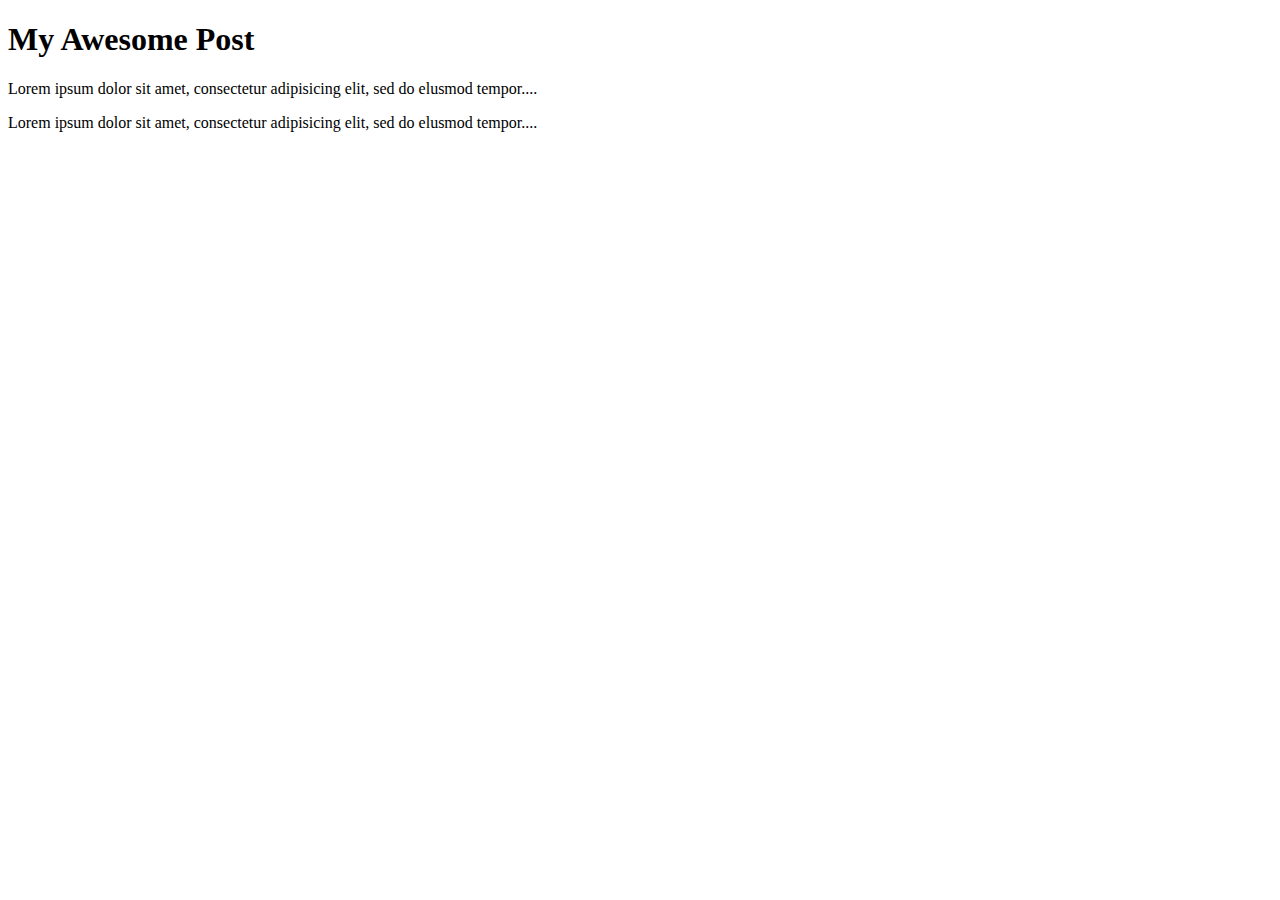
<file: appendprepend.html>
<!DOCTYPE html>
<html>
  <head>
    <meta charset=utf-8>
    <title>Appending Content</title>
  </head>
  
  <body>
    
    <article>
      
      <h1>My Awesome Post</h1>
      
      <p>
        Lorem ipsum dolor sit amet, consectetur adipisicing elit, sed do elusmod tempor....
      </p>
      <p>
        Lorem ipsum dolor sit amet, consectetur adipisicing elit, sed do elusmod tempor....
      </p>
    </article>
  
  
  
  
  
  
    <script src="http://ajax.googleapis.com/ajax/libs/jquery/1.7.1/jquery.min.js"> </script>

  
    <script>
      
      (function() {
        
        $('article').append('Hello from the Javascript'); <!-- add string to the end of article-->
        $('article').prepend('Hello from the Javascript'); <!-- add string to the top of article -->
        $('h1').after('Hello from the Javascript');  <!-- go to h1 element and add string after it-->
        
        <!-- you can also create a tag and apply attributes in javascript like so-->
        $('<h2></h2>', {
            text: 'Hello from Javascript',
            class: 'myClass'
        }).insertAfter('h1');<!--use if you created the element yourself, use after if the element already existed-->
        }
      })();
      
      <!--need to review again-->
      
      
      
    </script>
  </body>
</html>
</file>
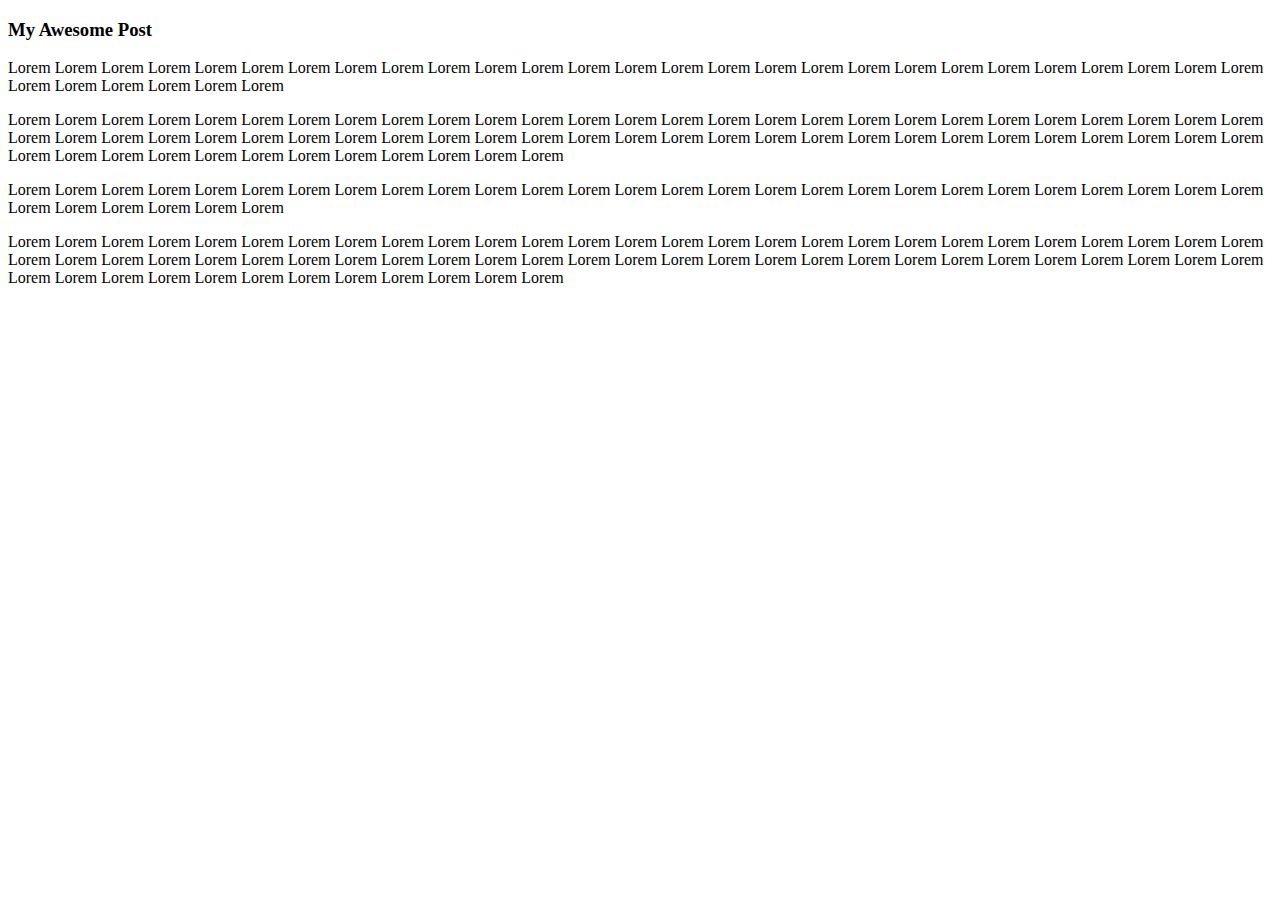
<file: effects-1.html>
<!DOCTYPE html>
<html>
  <head>
    <meta charset=utf-8>
    <title>Appending Content</title>
  </head>
  
  <body>


  <p>
   <h3>My Awesome Post</h3>
   
   <p>Lorem Lorem Lorem Lorem Lorem Lorem Lorem Lorem Lorem Lorem Lorem Lorem Lorem Lorem Lorem Lorem Lorem Lorem Lorem Lorem Lorem Lorem Lorem Lorem Lorem Lorem Lorem Lorem Lorem Lorem Lorem Lorem Lorem </p>
      
   <p>Lorem Lorem Lorem Lorem Lorem Lorem Lorem Lorem Lorem Lorem Lorem Lorem Lorem Lorem Lorem Lorem Lorem Lorem Lorem Lorem Lorem Lorem Lorem Lorem Lorem Lorem Lorem Lorem Lorem Lorem Lorem Lorem Lorem Lorem Lorem Lorem Lorem Lorem Lorem Lorem Lorem Lorem Lorem Lorem Lorem Lorem Lorem Lorem Lorem Lorem Lorem Lorem Lorem Lorem Lorem Lorem Lorem Lorem Lorem Lorem Lorem Lorem Lorem Lorem Lorem Lorem </p>
   
   <p>Lorem Lorem Lorem Lorem Lorem Lorem Lorem Lorem Lorem Lorem Lorem Lorem Lorem Lorem Lorem Lorem Lorem Lorem Lorem Lorem Lorem Lorem Lorem Lorem Lorem Lorem Lorem Lorem Lorem Lorem Lorem Lorem Lorem </p>
         
   <p>Lorem Lorem Lorem Lorem Lorem Lorem Lorem Lorem Lorem Lorem Lorem Lorem Lorem Lorem Lorem Lorem Lorem Lorem Lorem Lorem Lorem Lorem Lorem Lorem Lorem Lorem Lorem Lorem Lorem Lorem Lorem Lorem Lorem Lorem Lorem Lorem Lorem Lorem Lorem Lorem Lorem Lorem Lorem Lorem Lorem Lorem Lorem Lorem Lorem Lorem Lorem Lorem Lorem Lorem Lorem Lorem Lorem Lorem Lorem Lorem Lorem Lorem Lorem Lorem Lorem Lorem </p>



    <script src="http://ajax.googleapis.com/ajax/libs/jquery/1.7.1/jquery.min.js"> </script>

  
    <script>

      (function () {
        $('html').addClass('js');
        
        var contactForm - {
          
         container: $('#contact'),
           
         config: {
           effect: 'slideToggle'
         },
          init:function() {
          <!--it is our constructor-->
          
          $('<button></button>', {
              text: 'Contact Me'
          })
          .insertAfter('article:first')
          .on('click', this.show) <!-- when user clicks the object contactForm and show-->
        <!--still dont understand why we dont call the show method above and the teacher actually coded the method-->
        
        show: function() {
          contactForm.container.show();
        },
        close: function() {
          var $this = $(this);
          $('<span class = close>X</span>')
            .prependTo(this)
            .on('click', function() {
              <!-- taking out : contactForm.container.show();-->
              <!-- $this.hide();-->
              <!--above replaced with slide toggle -->
              $this[contactForm.config.effect](500); <!--refer to line 36-->
            })
        },
          }
      })
    </script>
  </body>
</html>
</file>
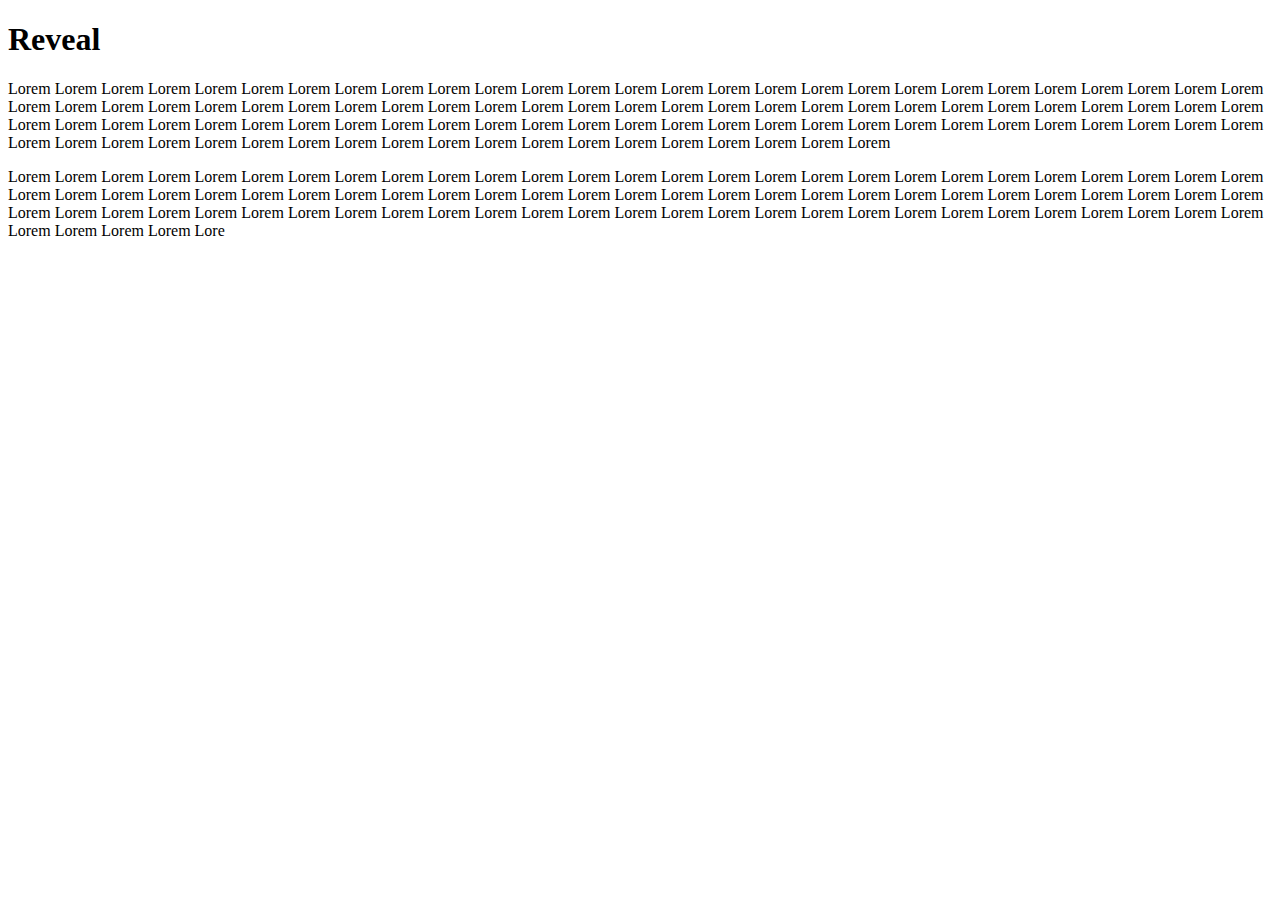
<file: effectspeeds.html>
<!DOCTYPE html>
<html>
  <head>
    <meta charset=utf-8>
    <title>The this Keyword</title>
  </head>
    
  
  <body>
    
    <h1>Reveal</h1>
 
    <div class=content>
      <p>
        Lorem Lorem Lorem Lorem Lorem Lorem Lorem Lorem Lorem Lorem Lorem Lorem Lorem Lorem Lorem Lorem Lorem Lorem Lorem Lorem Lorem Lorem Lorem Lorem Lorem Lorem Lorem Lorem Lorem Lorem Lorem Lorem Lorem Lorem Lorem Lorem Lorem Lorem Lorem Lorem Lorem Lorem Lorem Lorem Lorem Lorem Lorem Lorem Lorem Lorem Lorem Lorem Lorem Lorem Lorem Lorem Lorem Lorem Lorem Lorem Lorem Lorem Lorem Lorem Lorem Lorem Lorem Lorem Lorem Lorem
        Lorem Lorem Lorem Lorem Lorem Lorem Lorem Lorem Lorem Lorem Lorem Lorem Lorem Lorem Lorem
        Lorem Lorem Lorem Lorem Lorem Lorem Lorem Lorem Lorem Lorem Lorem Lorem Lorem Lorem Lorem
      </p>

      <p>
        Lorem Lorem Lorem Lorem Lorem Lorem Lorem Lorem Lorem Lorem Lorem Lorem Lorem Lorem Lorem Lorem Lorem Lorem Lorem Lorem Lorem Lorem Lorem Lorem Lorem Lorem Lorem Lorem Lorem Lorem Lorem Lorem Lorem Lorem Lorem Lorem Lorem Lorem Lorem Lorem Lorem Lorem Lorem Lorem Lorem Lorem Lorem Lorem Lorem Lorem Lorem Lorem Lorem Lorem Lorem Lorem Lorem Lorem Lorem Lorem Lorem Lorem Lorem Lorem Lorem Lorem Lorem Lorem Lorem Lorem
        Lorem Lorem Lorem Lorem Lorem Lorem Lorem Lorem Lorem Lorem Lorem Lorem Lorem Lorem Lorem
        Lore
      </p>
    </div>
    
    <script src="http://ajax.googleapis.com/ajax/libs/jquery/1.7.1/jquery.min.js"> </script>


  <script>
    
    
    $('div.content').hide();
    
    $('h1').on('click', function() {
       $(this).next().slideDown(2000); <!--all of the elements after h1 element slide down when clicked at 2 seconds-->
       
       <!--other speed options in slow and fast-->
       <!--refer to jquery source for method understanding-->

    <!--CREATING YOUR OWN EFFECTS-->
    
       jquery.fn.flash = function( speed, easing, callback) {
         
         var $this = $(this);
         
         return this.slidedown(500, function() {
          
         $(this).delay(2000).slideUp(500);
         console.log('hi there');
      });  <!-- jquery.fn just animates a function -->
       
      $('h1').on('click', function() {
        $(this).next('div.content').flash(); <!--here we use our custom method-->
        
      });
    })
    
    
    <!--full control with animate-->
    <!--will need to review 3.5-->
    
    
  </script>
  
  
  </body>
  

</html>
</file>
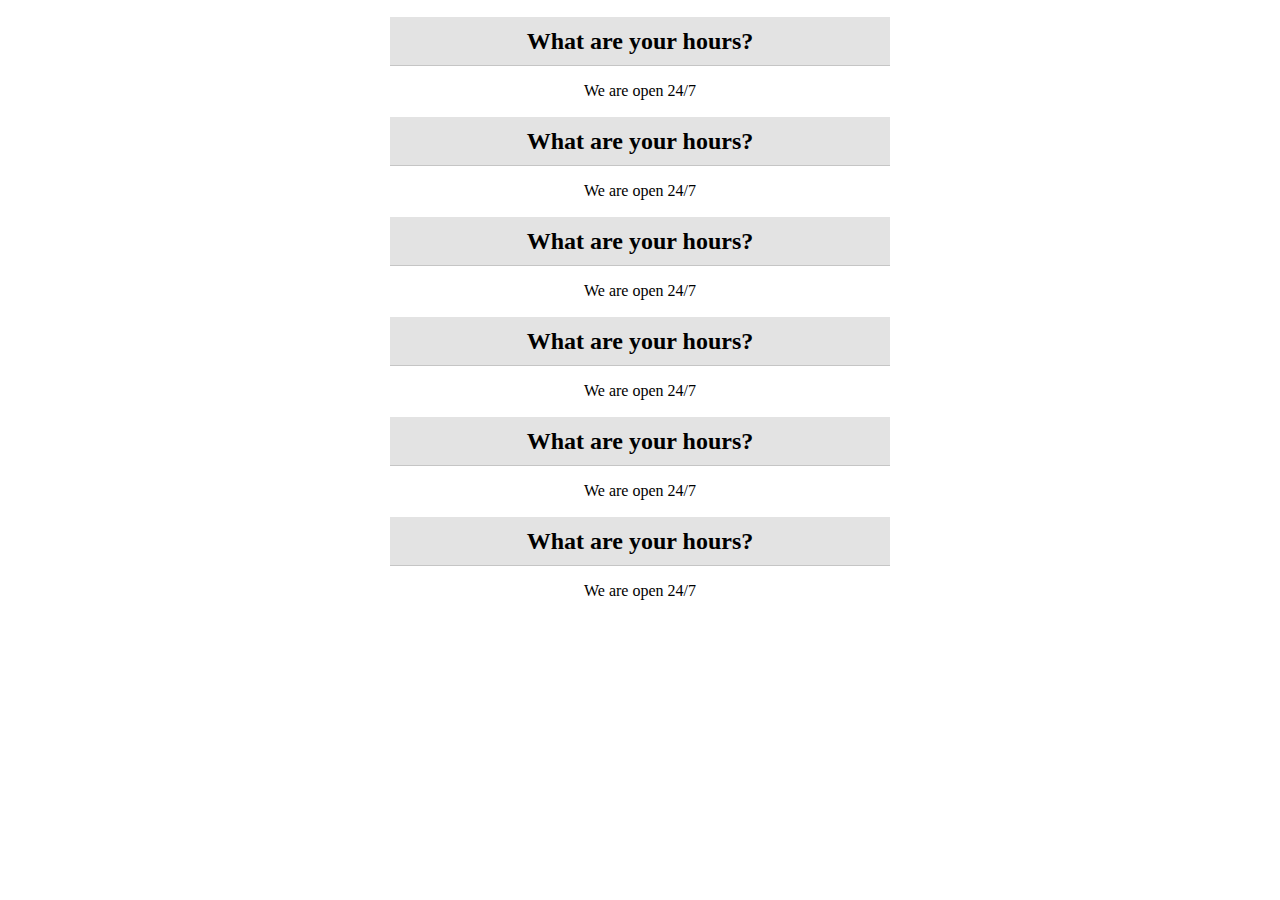
<file: faq.html>
<!DOCTYPE html>
<html>
  <head>
    <meta charset=utf-8>
    <title>jQuery Events 201</title>
    <link rel="stylesheet" href="faq.css">
    
  </head>
  <body>
    
    <dl>
      <dt>What are your hours?</dt>
      <dd>We are open 24/7</dd>
      <dt>What are your hours?</dt>
      <dd>We are open 24/7</dd>
      <dt>What are your hours?</dt>
      <dd>We are open 24/7</dd>
        <dt>What are your hours?</dt>
      <dd>We are open 24/7</dd>
      <dt>What are your hours?</dt>
      <dd>We are open 24/7</dd>
      <dt>What are your hours?</dt>
      <dd>We are open 24/7</dd>
    </dl>
    
    <script src="https://ajax.googleapis.com/ajax/libs/jquery/1.7.1/jquery.js"></script>
    
    <script>
    
    (function () {
      
      var dd = $('dd'); <!-- this is a variable object for all of the the dd elements-->
      dd.filter(':nth-child(n+4)').addClass('hide');
      the above will filter down the criteria for line 33 and so on each 4th detail itll hide-->
      <!-- optional methods to use
        dd.hide();
        dd.show();
        dd.toggle(); if its visible hide it if its hidden show
        -->
      $('dt').on('mouseenter'(aka hover) , function() {
          $(this)  <!--is is dt that is hovered over -->
            .next() <!-- get the element that follows it -->
            .show() <!--and show it -->
            .siblings('dd') <!-- we changed our mind and actually wanted the siblings to  -->
            .hide(); <!-- hide when one is hovered over -->
        <!-- or we can do slide up and down -->
            .slideDown(200) <!--milliseconds-->
            .siblings('dd')
            .slideUp(200);
    <!-- with this example above we are assigning an on method to each dt which could be done better with one on method on the parent -->
    
    <!--event delegation 101, attaching an event listener to the parent-->
    
      $('dl).on('mouseenter'(aka hover) ,'dt' function(){ <! when user hovers over dl i am only interested in callig this run back function on the condition that what the user hovered over is a dt then follow through and call this function -->
          $(this)  <!--is is dt that is hovered over -->
            .next()
            .slideDown(200) <!--milliseconds-->
            .siblings('dd')
            .slideUp(200);
    
    
      });
    })();
    </script>

  </body>
</html>
</file>
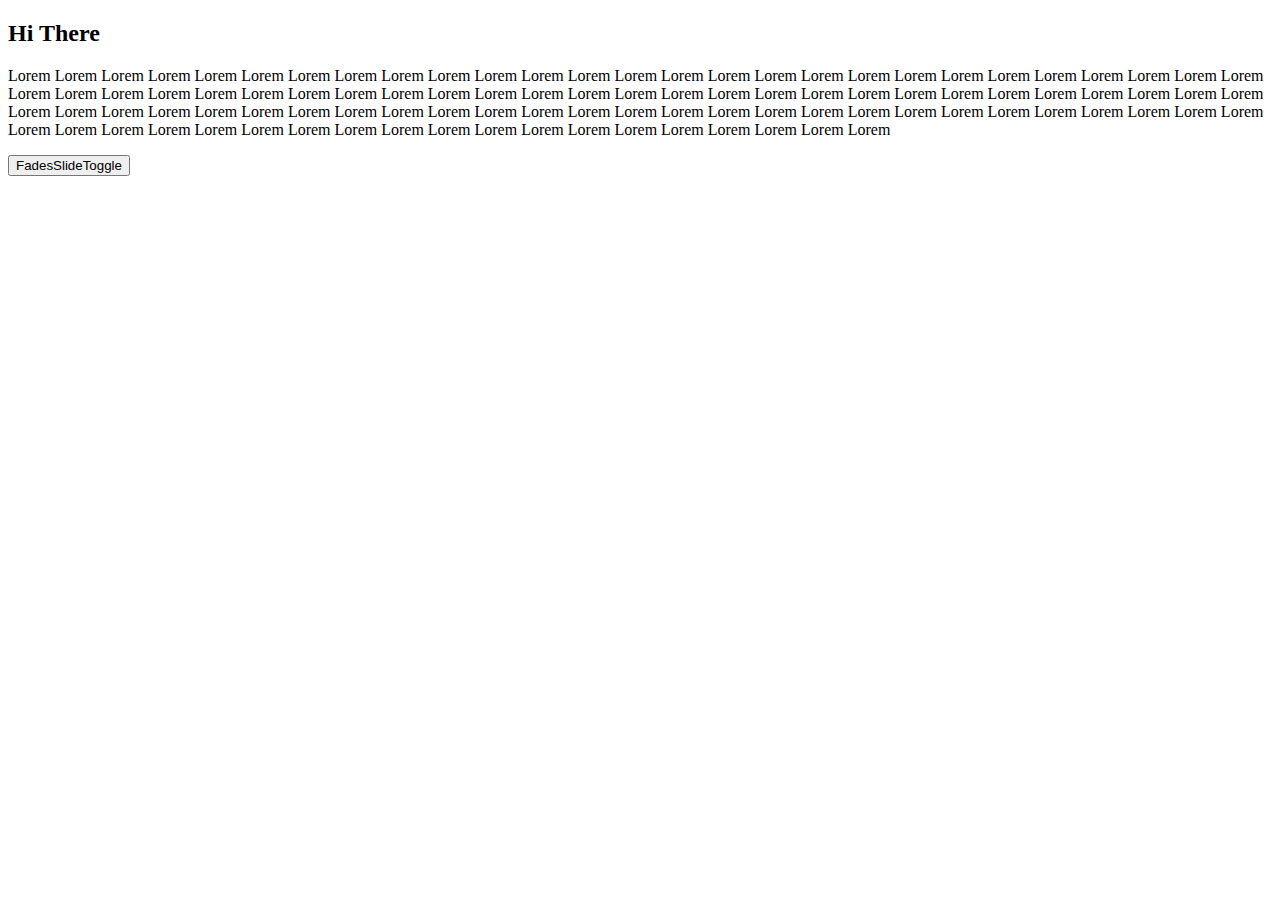
<file: homeworkSolutions.html>
<!DOCTYPE html>
<html>
  <head>
    <meta charset=utf-8>
    <title>The this Keyword</title>
  </head>
    
  
  <body>
    
    <div class="box">
 
      <h2>Hi There</h2>
        <p>
          Lorem Lorem Lorem Lorem Lorem Lorem Lorem Lorem Lorem Lorem Lorem Lorem Lorem Lorem Lorem Lorem Lorem Lorem Lorem Lorem Lorem Lorem Lorem Lorem Lorem Lorem Lorem Lorem Lorem Lorem Lorem Lorem Lorem Lorem Lorem Lorem Lorem Lorem Lorem Lorem Lorem Lorem Lorem Lorem Lorem Lorem Lorem Lorem Lorem Lorem Lorem Lorem Lorem Lorem Lorem Lorem Lorem Lorem Lorem Lorem Lorem Lorem Lorem Lorem Lorem Lorem Lorem Lorem Lorem Lorem
          Lorem Lorem Lorem Lorem Lorem Lorem Lorem Lorem Lorem Lorem Lorem Lorem Lorem Lorem Lorem
          Lorem Lorem Lorem Lorem Lorem Lorem Lorem Lorem Lorem Lorem Lorem Lorem Lorem Lorem Lorem
        </p>
        
    </div>
    
    <p><button>FadesSlideToggle</button></p>
    
    <script src="http://ajax.googleapis.com/ajax/libs/jquery/1.7.1/jquery.min.js"> </script>



    <script>
      
    (function () {
      
      var box = $('div.box');
      
      $.fn.FadeSlideToggle = function() {
          <!--console.log('fading and sliding');-->
          return $(this).animate( {
            'height': 'toggle',
            opacity: 'toggle'
          }, 500);
      };
      
      $('button').on('click', function () {
            box.FadeSlideToggle().addClass('testing');
      });
    
    })();
    
    <!-- so fadeToggle deals with opacity and slideToggle deals with height-->
    
    </script>
  
  
  </body>
</html>
</file>
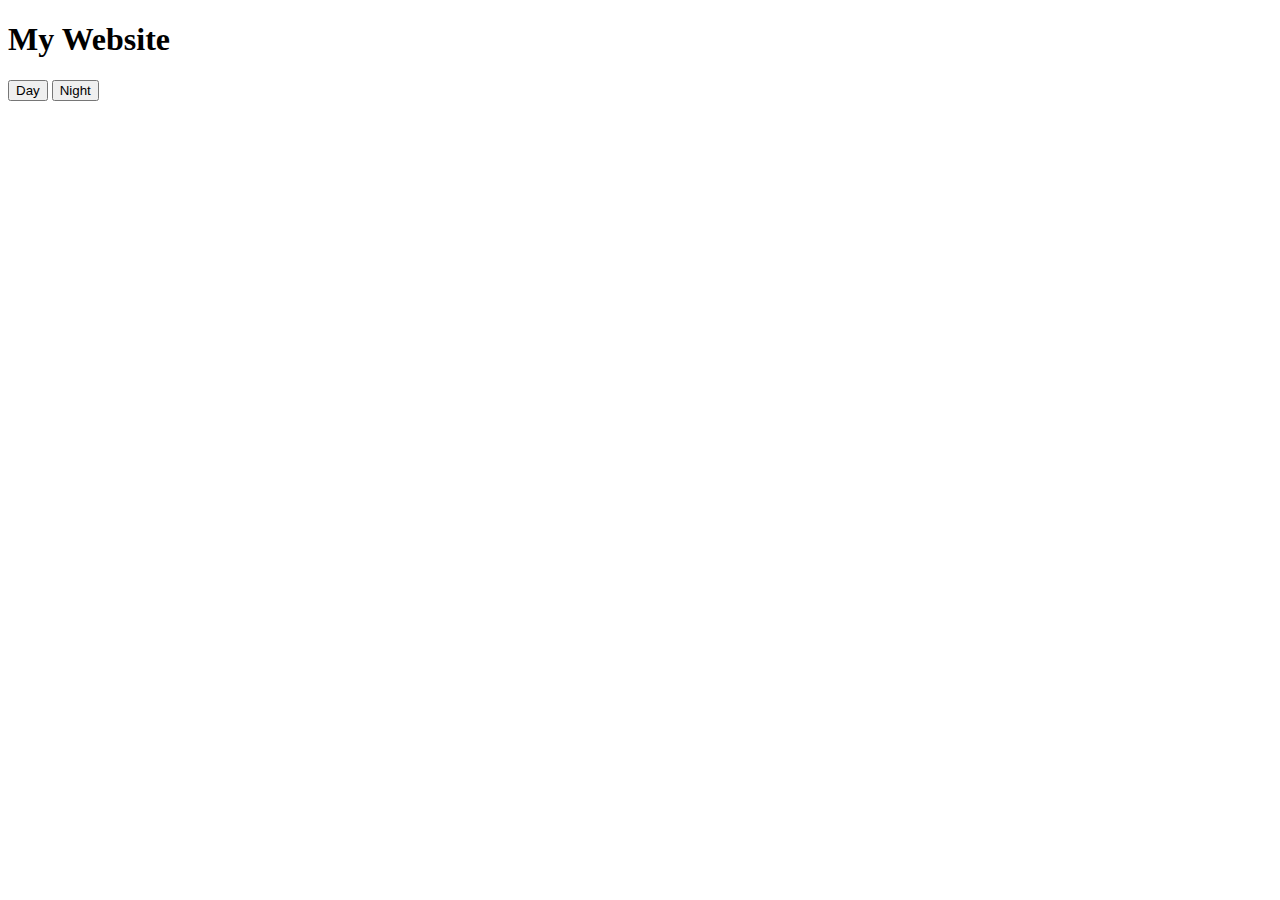
<file: jqueryevents.html>
<!DOCTYPE html>
<html>
  <head>
    <meta charset=utf-8>
    <title>jQuery Events</title>
    <style>
    </style>
  </head>

  <body>

    <h1>My Website</h1>
    
    <!--if JS is disabled we will have two buttons for the user-->
    <button>Day</button>
    <button>Night</button>
    
    
    
    <script src="https://ajax.googleapis.com/ajax/libs/jquery/1.7.1/jquery.js"></script>


    <script>
    
    (function() {
        $('button').click*(function () {
         <!-- go into the DOM and fetch me buttons and when clicked run this function-->
            console.log(this);<--this will refer to the button object that was clicked as indicated above in line 27--> <!-- rememeber we dont have access to jquery methods until we have invoked $ see below-->
            console.log($(this));
        });
    })(); <!--self-invoking anonymous function specific to js, create a function wrap in paranthesis and call(invoke) right after it so immediately when the page loads it will loadso now the page is local and not available to global scope-->
    
    <!-- as always we dont want to repeat ourselve so lets be DRY-->
    var uls = $('ul');<!-- now we created a variable that access jquery on the ul so we can use that for referencing jquery methods as seen below-->
    <!--we've cached this into a variable -->
    uls.click();
    uls.find('li:first-child').text();
    
    (function() {
        $('button').click*(function () {
            var stylesheet = $(this).text().toLowerCase();
            console.log(stylesheet);
            $('link').after('href, stylesheet+ '.css');
        });
    })(); <!-- not too clear on this, we set our button to switch stylesheets-->
    
    
    <!-- below is a DRY version of the above-->
    (function() {
        var link = $('link');
        $('button').click(function()
            var stylesheet = $(this).data('file');
            link.attr('href, stylesheet + '.css');
        });
    })

    </script>


  </body>
</html>
</file>
<file: faq.css>
body {
 width: 500px;
 text-align: center;
 margin: auto;
}

dl {
  
}

dd {
  margin: 0;
  padding: 1em;
}

dt {
  cursor: pointer;
  font-weight:bold;
  font-size: 1.5em;
  line-height: 2em;
  background: #e3e3e3;
  border-bottom: 1px solid #c5c5c5;
  border-top: 1px solid white;
}
</file>
